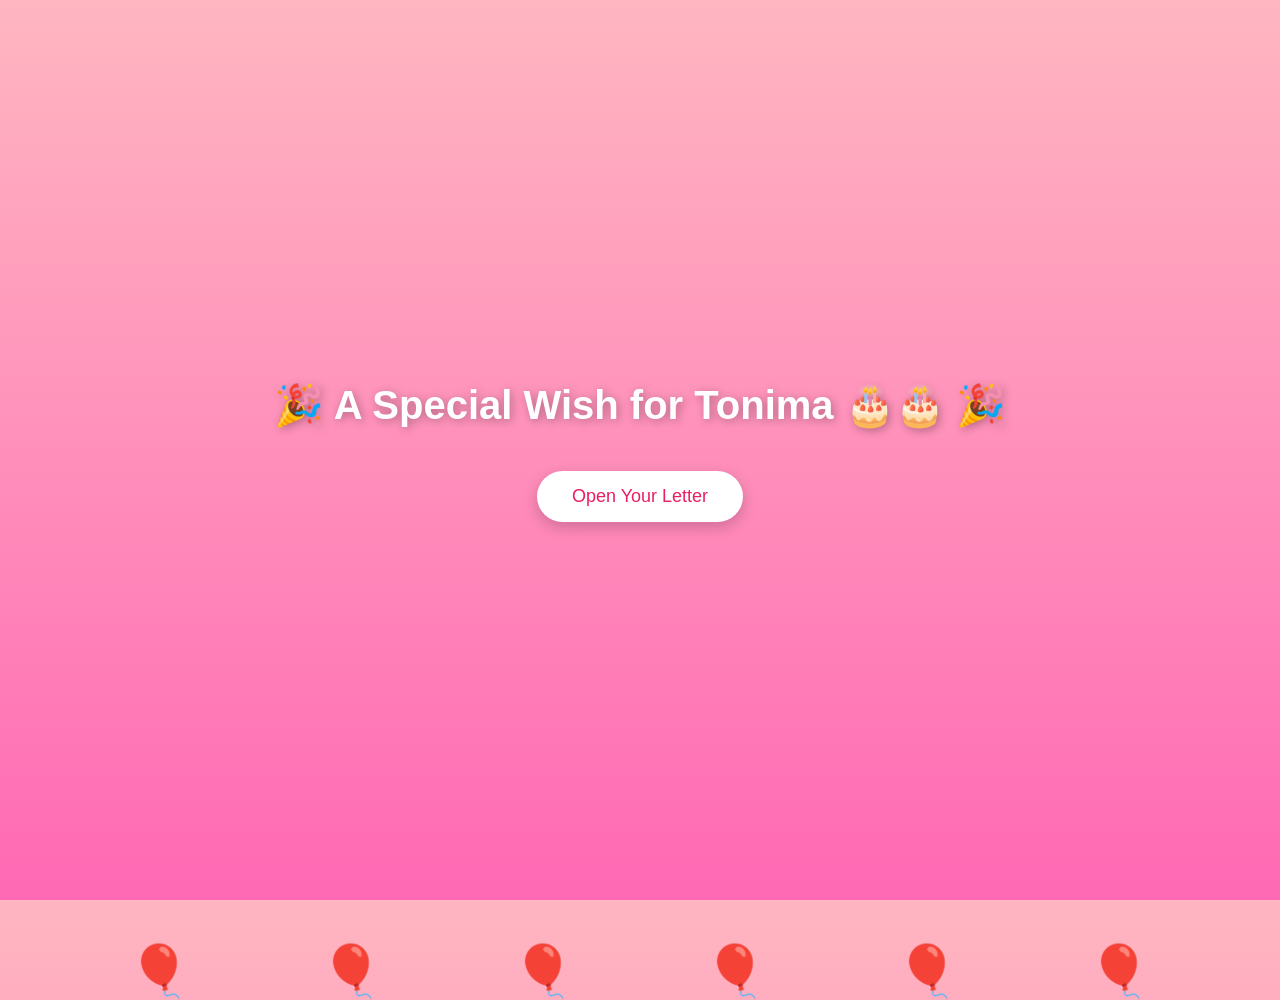
<file: index.html>
<!DOCTYPE html>
<html lang="en">
<head>
<meta charset="UTF-8">
<meta name="viewport" content="width=device-width, initial-scale=1.0, initial-scale=1, maximum-scale=1, user-scalable=no">
<title>A Special Wish for Tonima</title>
<style>
/* Body style */
body {
  margin: 0;
  padding: 0;
  font-family: 'Arial Black', sans-serif;
  background: linear-gradient(to bottom, #ffb6c1, #ff69b4);
  overflow: hidden;
  height: 100vh;
  display: flex;
  justify-content: center;
  align-items: center;
  flex-direction: column;
}

/* Heading */
h1 {
  font-size: 2.5rem;
  font-weight: bold;
  color: white;
  text-align: center;
  text-shadow: 2px 2px 10px rgba(0,0,0,0.3);
  margin: 0;
  padding: 0 10px;
  line-height: 1.3;
}

/* Balloon style */
.balloon {
  position: absolute;
  bottom: -100px;
  font-size: 50px;
  animation: floatBalloon 7s linear infinite;
}

/* Balloon animation */
@keyframes floatBalloon {
  0% { transform: translateY(0) rotate(0deg); opacity: 1; }
  50% { transform: translateY(-50vh) rotate(10deg); opacity: 0.8; }
  100% { transform: translateY(-100vh) rotate(-10deg); opacity: 0; }
}

/* Responsive heading for mobile */
@media only screen and (max-width: 480px){
  h1 {
    font-size: 2rem;
  }
  .balloon {
    font-size: 35px;
  }
}
</style>
</head>
<body>

<!DOCTYPE html>
<html lang="en">
<head>
<meta charset="UTF-8">
<meta name="viewport" content="width=device-width, initial-scale=1, maximum-scale=1, user-scalable=no">
<title>A Special Wish for Tonima</title>
<style>
body {
  margin: 0;
  padding: 0;
  font-family: 'Arial Black', sans-serif;
  background: linear-gradient(to bottom, #ffb6c1, #ff69b4);
  overflow: hidden;
  height: 100vh;
  display: flex;
  justify-content: center;
  align-items: center;
  flex-direction: column;
}

/* Heading */
h1 {
  font-size: 2.5rem;
  font-weight: bold;
  color: white;
  text-align: center;
  text-shadow: 2px 2px 10px rgba(0,0,0,0.3);
  margin: 0;
  padding: 0 10px;
  line-height: 1.3;
}

/* Balloon style */
.balloon {
  position: absolute;
  bottom: -100px;
  font-size: 50px;
  animation: floatBalloon 7s linear infinite;
}

/* Balloon animation */
@keyframes floatBalloon {
  0% { transform: translateY(0) rotate(0deg); opacity: 1; }
  50% { transform: translateY(-50vh) rotate(10deg); opacity: 0.8; }
  100% { transform: translateY(-100vh) rotate(-10deg); opacity: 0; }
}

/* Button style */
#startBtn {
  margin-top: 40px;
  padding: 15px 35px;
  font-size: 18px;
  border: none;
  border-radius: 30px;
  background: #fff;
  color: #e91e63;
  cursor: pointer;
  box-shadow: 0 5px 15px rgba(0,0,0,0.2);
  transition: transform 0.3s ease;
}

#startBtn:hover {
  transform: scale(1.1);
}

/* Responsive heading for mobile */
@media only screen and (max-width: 480px){
  h1 {
    font-size: 2rem;
  }
  .balloon {
    font-size: 35px;
  }
  #startBtn {
    font-size: 16px;
    padding: 12px 25px;
  }
}
</style>
</head>
<body>

<h1>🎉 A Special Wish for Tonima 🎂🎂 🎉</h1>

<!-- Balloons -->
<div class="balloon" style="left:10%;">🎈</div>
<div class="balloon" style="left:25%;">🎈</div>
<div class="balloon" style="left:40%;">🎈</div>
<div class="balloon" style="left:55%;">🎈</div>
<div class="balloon" style="left:70%;">🎈</div>
<div class="balloon" style="left:85%;">🎈</div>

<!-- Start button -->
<button id="startBtn" onclick="goToLetter()">Open Your Letter</button>

<script>
// Randomize balloon animation duration and delay
const balloons = document.querySelectorAll('.balloon');
balloons.forEach(balloon => {
  const duration = 5 + Math.random()*5;
  const delay = Math.random()*3;
  balloon.style.animationDuration = duration + 's';
  balloon.style.animationDelay = delay + 's';
});

// Go to Letter page
function goToLetter(){
  window.location.href = 'letter.html'; // Change if your letter page name is different
}
</script>

</body>
</html>
</file>
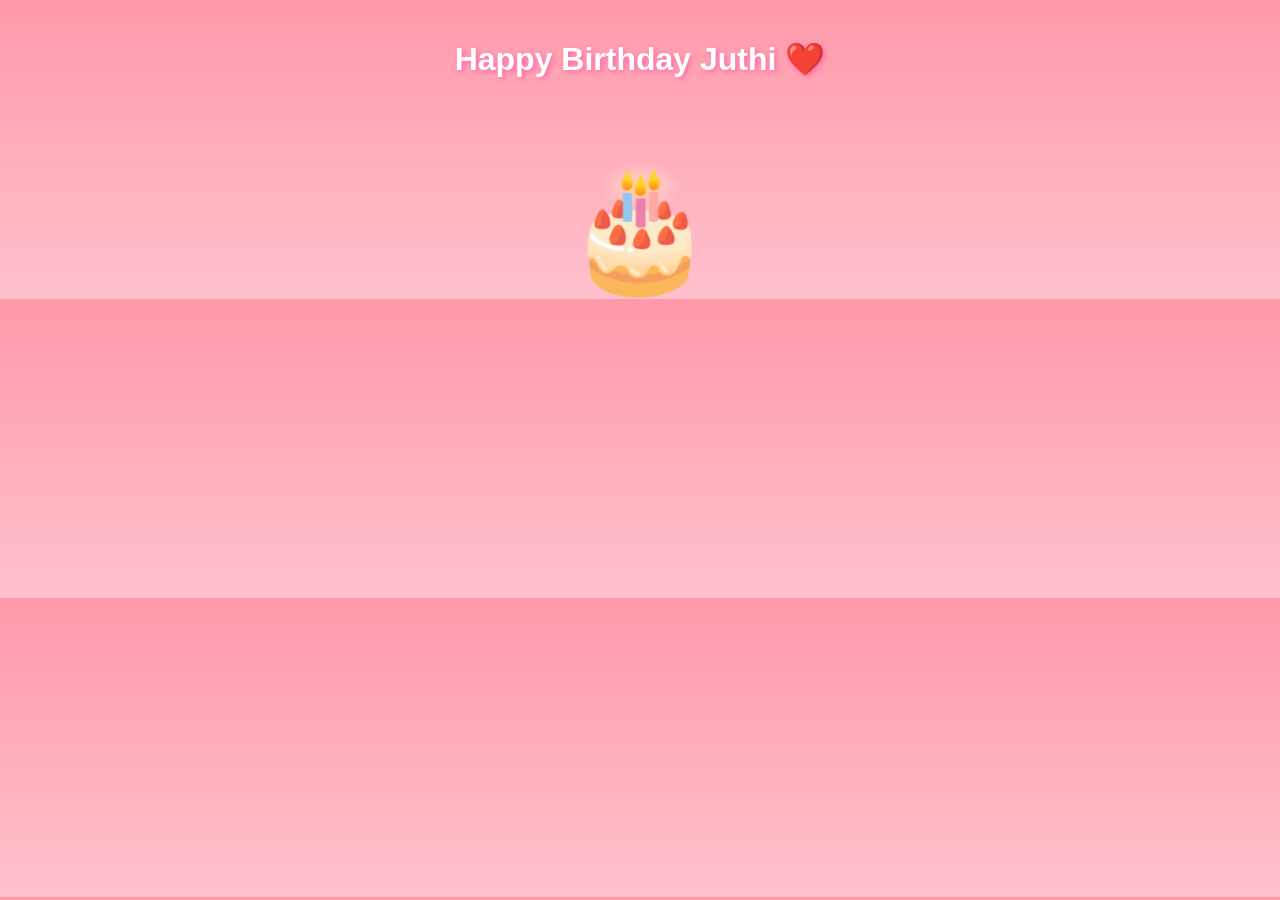
<file: cake.html>
<!DOCTYPE html>
<html lang="en">
<head>
    <meta charset="UTF-8">
    <meta name="viewport" content="width=device-width, initial-scale=1.0">
    <title>Birthday Surprise</title>
    <link rel="stylesheet" href="css/style.css">
</head>
<body>

<div class="cake-container">
    <h1 id="introText">Happy Birthday Juthi ❤️</h1>
    <div class="cake-area">
        <div id="cake">🎂</div>
        <h2 id="birthdayText">Happy Birthday Juthi ❤️</h2>
    </div>
</div>

<script src="js/main.js"></script>
</body>
</html>
</file>
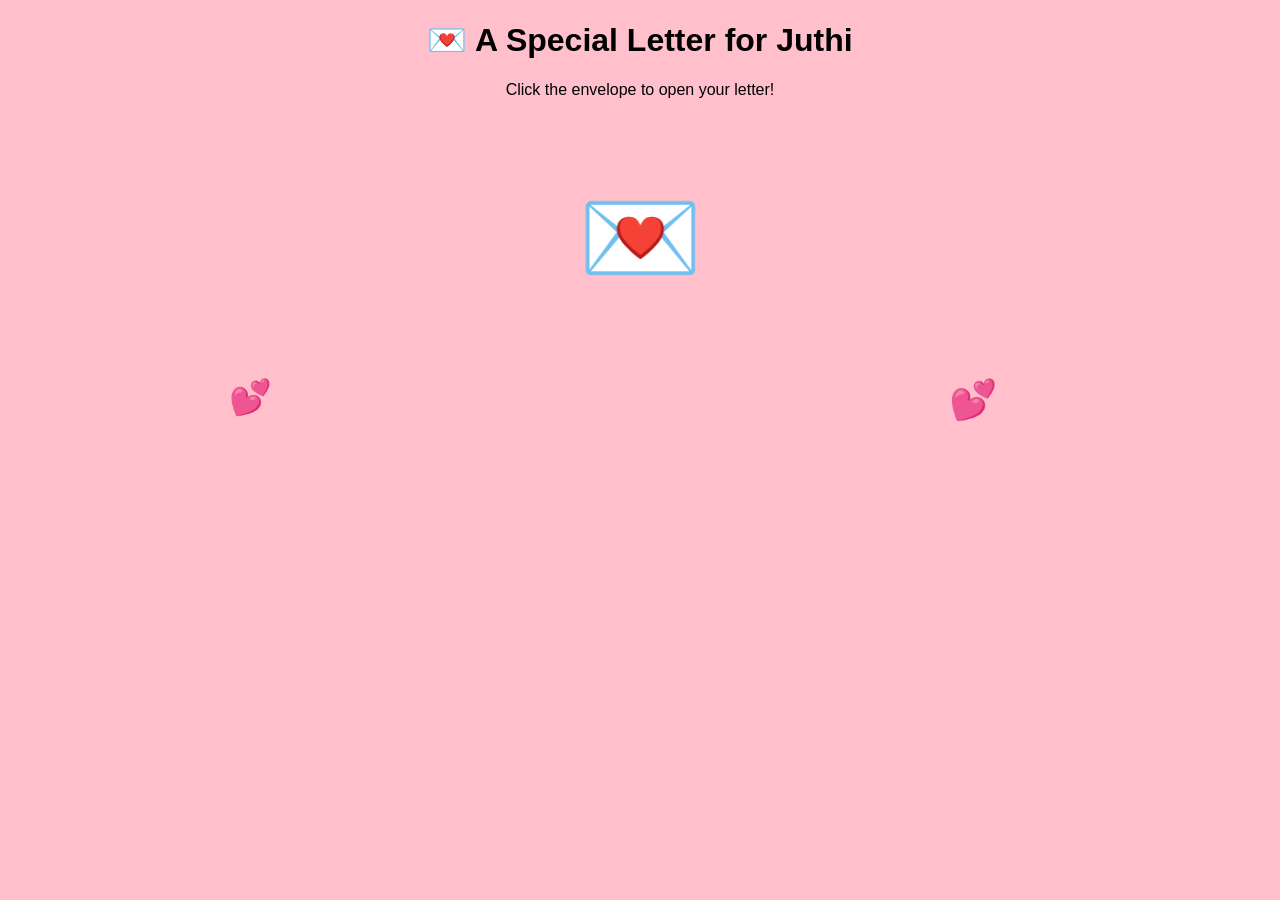
<file: letter.html>
<!DOCTYPE html>
<html lang="en">
<head>
<meta charset="UTF-8">
<meta name="viewport" content="width=device-width, initial-scale=1.0">
<title>Letter for Juthi</title>
<style>
body {
  margin: 0;
  padding: 0;
  font-family: 'Arial', sans-serif;
  background: #ffc0cb;
  overflow: hidden;
  text-align: center;
}

/* Floating hearts animation */
.heart {
  position: absolute;
  font-size: 20px;
  animation: float 6s linear infinite;
}
@keyframes float {
  0% { transform: translateY(100vh); opacity:1; }
  100% { transform: translateY(-50px); opacity:0; }
}

/* Envelope container */
.envelope-container {
  font-size: 100px;
  cursor: pointer;
  margin: 80px auto;
}

/* Letter content */
#letterContent {
  width: 280px;
  margin: -50px auto 0;
  background: #fff;
  color: #e91e63;
  border-radius: 12px;
  padding: 20px;
  display: none;
  text-align: left;
  white-space: pre-line;
  box-shadow: 0 5px 20px rgba(0,0,0,0.3);
  transform: translateY(-30px);
  opacity: 0;
  transition: all 1s ease-out;
  font-size: 1.1em;
}

#letterContent.show {
  transform: translateY(0);
  opacity: 1;
}

/* Next button */
#nextBtn {
  margin-top: 25px;
  padding: 12px 30px;
  font-size: 16px;
  border: none;
  border-radius: 30px;
  cursor: pointer;
  background: #fff;
  color: #e91e63;
  display: none;
  box-shadow: 0 5px 15px rgba(0,0,0,0.2);
}
</style>
</head>
<body>

<h1>💌 A Special Letter for Juthi</h1>
<p>Click the envelope to open your letter!</p>

<div class="envelope-container" onclick="openLetter()">
  💌
</div>

<div id="letterContent"></div>
<button id="nextBtn" onclick="nextPage()">Next</button>

<script>
// Floating hearts animation
setInterval(() => {
  const heart = document.createElement("div");
  heart.className = "heart";
  heart.innerText = ["💖","💕","❤️"][Math.floor(Math.random()*3)];
  heart.style.left = Math.random()*100 + "%";
  heart.style.fontSize = (15+Math.random()*25) + "px";
  document.body.appendChild(heart);
  setTimeout(() => heart.remove(), 6000);
}, 400);

// Letter text
const letterText = `Dear Juthi,
Today marks another year of your incredible existence, and I couldn't be more grateful to celebrate it with you. You bring so much joy, laughter, and love into this world. You deserve all the magic, all the dreams, and all the love this world has to offer. 💕💖❤️`;

// Open letter animation
function openLetter(){
  const letter = document.getElementById('letterContent');
  letter.style.display = 'block';
  setTimeout(()=>{
    letter.classList.add('show');
    typeLetter(letterText, letter, 0);
  }, 300); // small delay for effect
}

// Typing animation
function typeLetter(text, element, index){
  if(index < text.length){
    element.innerHTML += text.charAt(index);
    setTimeout(()=>typeLetter(text, element, index+1), 30);
  } else {
    document.getElementById('nextBtn').style.display = 'inline-block';
  }
}

// Next page
function nextPage(){
  window.location.href = 'memory.html';
}
</script>

</body>
</html>
</file>
<file: css/style.css>
/* Body & container */
body{
    margin:0;
    padding:0;
    font-family: 'Arial', sans-serif;
    background: linear-gradient(to top, #ffc1cc, #ff99aa);
    overflow-x:hidden;
}

/* Intro Text */
#introText{
    text-align:center;
    margin-top:40px;
    font-size:32px;
    color:white;
    font-weight:bold;
    text-shadow: 2px 2px 5px #ff66aa;
}

/* Cake Area */
.cake-area{
    text-align:center;
    margin-top:80px;
}

#cake{
    font-size:120px;
    cursor:pointer;
    user-select:none;
}

#birthdayText{
    display:none;
    margin-top:20px;
    font-size:36px;
    color:white;
    font-weight:bold;
    font-family: 'Comic Sans MS', cursive;
    animation: fadeIn 1s ease forwards;
}

/* Animations */
@keyframes fadeIn{
    from{opacity:0; transform:scale(.5);}
    to{opacity:1; transform:scale(1);}
}

@keyframes fly{
    to{
        transform:translateY(-120vh);
        opacity:0;
    }
}
</file>
